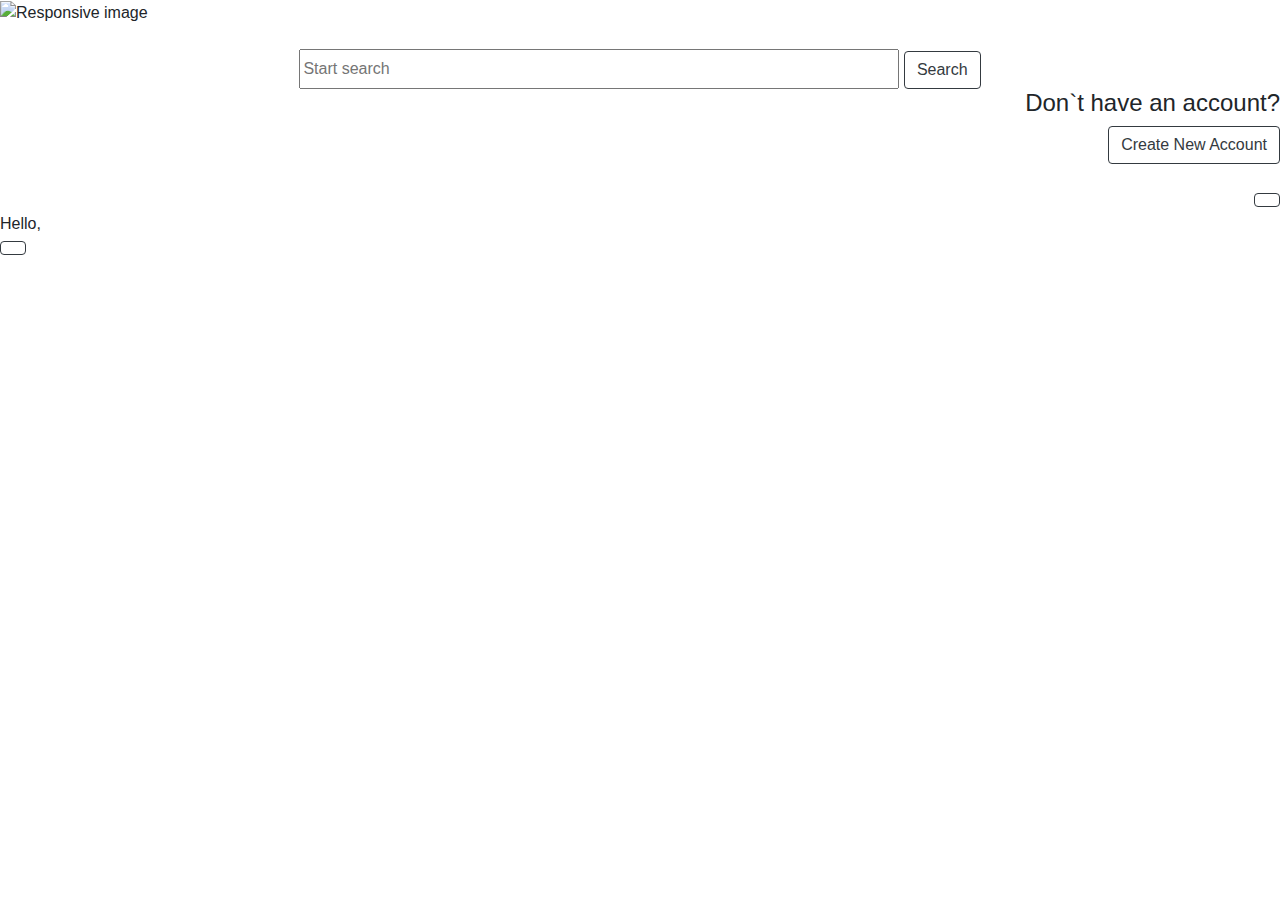
<file: src/main/resources/templates/index.html>
<!DOCTYPE html>
<html lang="en" xmlns:th="http://www.thymeleaf.org" xmlns:sec="http://www.w3.org/1999/xhtml"
      xmlns:left="http://www.w3.org/1999/xhtml" xmlns:right="http://www.w3.org/1999/xhtml">
<head>
    <title>Home page</title>
    <link rel="stylesheet" type="text/css" th:href="@{/css/login.css}"/>
    <link rel="stylesheet" type="text/css" th:href="@{/css/index.css}"/>
    <link rel="stylesheet" type="text/css" th:href="@{/css/welcome.css}"/>
    <link rel="stylesheet" href="https://stackpath.bootstrapcdn.com/bootstrap/4.4.1/css/bootstrap.min.css">
</head>

<body style="background-color:white;">

<img th:src="@{/images/header2.png}" class="img-fluid" alt="Responsive image"/>
<br>
<br>
<form th:action="@{/search}" method="get" align="center">
    <input type="text" name="title" id="title" style="width: 600px; height: 40px"
           placeholder="Start search" th:value="${title}"/>
    <button class="btn btn-outline-dark" type="Submit">Search</button>
</form>

<div sec:authorize="!isAuthenticated()" align="right" class="index">
    <h4>Don`t have an account?</h4>
    <form th:action="@{/registration}" method="get">
        <button class="btn btn-outline-dark" type="Submit">Create New Account</button>
    </form>
    <br>
    <a href="/login">
        <button class="btn btn-outline-dark" name="Submit" value="Login" type="Submit"
                th:text="Login"></button>
    </a>
</div>

<div sec:authorize="isAuthenticated()">
    <div class="welcome">Hello, <span sec:authentication="name"></span>
    </div>
    <form th:action="@{/logout}" method="get" class="index2">
        <button class="btn btn-outline-dark" name="Submit" value="Logout" type="Submit"
                th:text="Logout"></button>
    </form>
</div>

<div th:insert="home.html"></div>

</body>
</html>
</file>
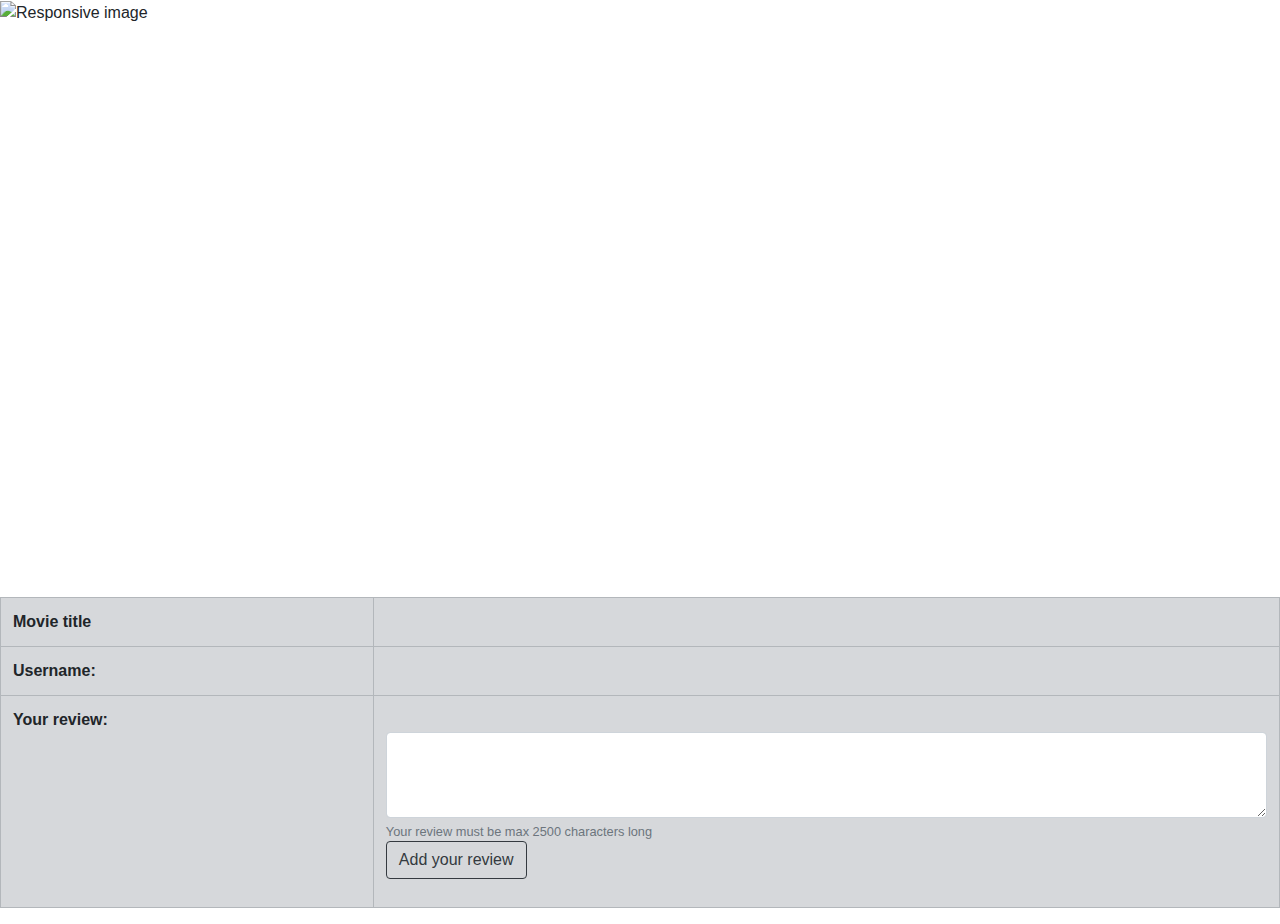
<file: src/main/resources/templates/add-review.html>
<!DOCTYPE html>
<html lang="en" xmlns:th="http://www.thymeleaf.org" xmlns:sec="http://www.w3.org/1999/xhtml">
<head>
    <meta charset="UTF-8">
    <title>Add review</title>
    <link rel="stylesheet" type="text/css" th:href="@{/css/index.css}"/>
    <link rel="stylesheet" type="text/css" th:href="@{/css/login.css}"/>
    <link rel="stylesheet" href="https://stackpath.bootstrapcdn.com/bootstrap/4.4.1/css/bootstrap.min.css">
</head>
<body>

<img th:src="@{/images/header2.png}" class="img-fluid" alt="Responsive image"/>
<header th:insert="header.html :: header"></header>

<div class="text-center">
    <br/><br/>
    <img th:src="${thisMovie.Poster}" height="500px" class="rounded"/>
    <br/><br/>

</div>
<div>
    <table class="table table-bordered">
        <tr class="table-secondary">
            <th>Movie title</th>
            <td th:text="${thisMovie.Title}"/>
        </tr>

        <tr class="table-secondary">
            <th>Username:</th>
            <td><span sec:authentication="name"> </span></td>
        </tr>

        <tr class="table-secondary">
            <th>Your review:</th>

            <td>
                <form action="#"
                      th:action="@{/addreview}"
                      th:object="${review}" method="post">
                    <div class="form-group">
                        <input type="hidden" id="imdbID" name="imdbID" th:value="${thisMovie.imdbID}">
                        <input type="hidden" id="movieTitle" name="movieTitle" th:value="${thisMovie.Title}">
                        <input type="hidden" id="moviePoster" name="moviePoster" th:value="${thisMovie.Poster}">
                        <input type="hidden" id="userName" name="userName" th:value="${review.userName}">

                        <label for="review"></label>
                        <textarea class="form-control" id="review" rows="3" th:field="*{reviewText}"></textarea>
                        <small id="reviewHelpBlock" class="form-text text-muted">
                            Your review must be max 2500 characters long
                        </small>
                        <input type="submit"  class="btn btn-outline-dark" value="Add your review">
                    </div>
                </form>
            </td>
        </tr>
    </table>
</div>
</body>
</html>
</file>
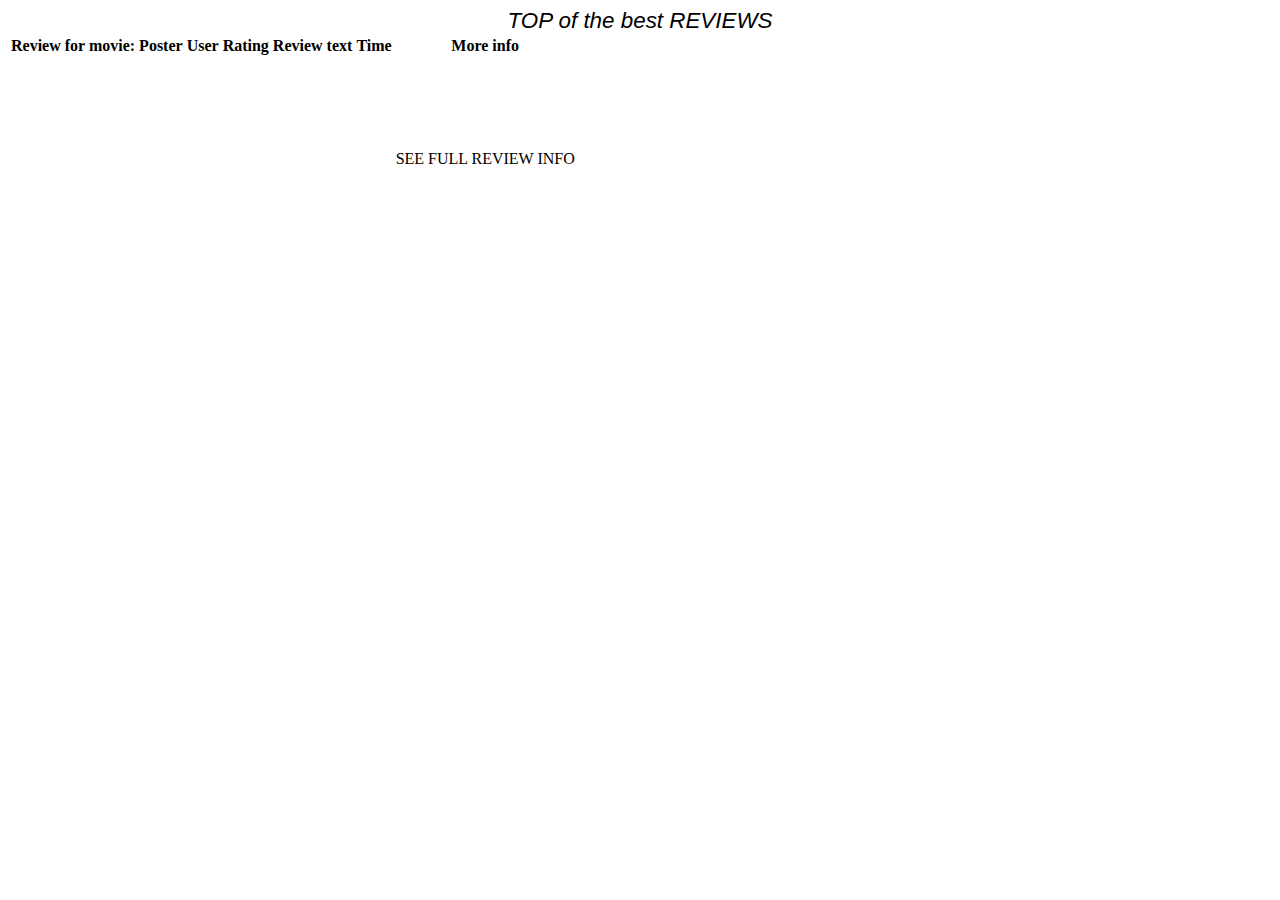
<file: src/main/resources/templates/home.html>
<body style="background-color:white;">
<div xmlns:sec="http://www.w3.org/1999/xhtml" xmlns:th="http://www.w3.org/1999/xhtml" th:fragment="header">
    <link rel="stylesheet" type="text/css" th:href="@{/css/index.css}"/>
    <link rel="stylesheet" type="text/css" th:href="@{/css/welcome.css}"/>
    <div style="text-align: center; font-size: 140%; font-family: arial;"> <i>TOP of the best REVIEWS</i> </div>
    <div>
        <table class="table table-bordered">
            <tr class="table-secondary">

                <th scope="col">Review for movie:</th>
                <th scope="col">Poster</th>
                <th scope="col">User</th>
                <th scope="col">Rating</th>
                <th scope="col">Review text</th>
                <th scope="col">Time</th>
                <th scope="col">More info</th>
            </tr>
            <tr th:each="review: ${reviewTop}">
                <td>
                    <span th:text="${review.movieTitle}"></span>
                <td>
                    <img class="poster-position" th:src="${review.moviePoster}" height="200px"/>
                </td>
                <td> <span th:text="${review.userName}"></span> </td>
                <td><span th:text="${#numbers.formatDecimal(review.getRatingForThisReview(),1,1,'POINT')}"></span></td>
                <td><span th:text="${review.reviewText}"></span></td>
                <td><span th:text="${#temporals.format(review.Date, 'dd-MM-yyy HH:mm')}"></span></td>
                <td><a th:href="@{/read-review/{id}/(id=${review.reviewId})}"
                       class="btn btn-outline-dark">
                    <span>SEE FULL REVIEW INFO</span>
                </a></td>
            </tr>
        </table>
    </div>
</div>
</file>
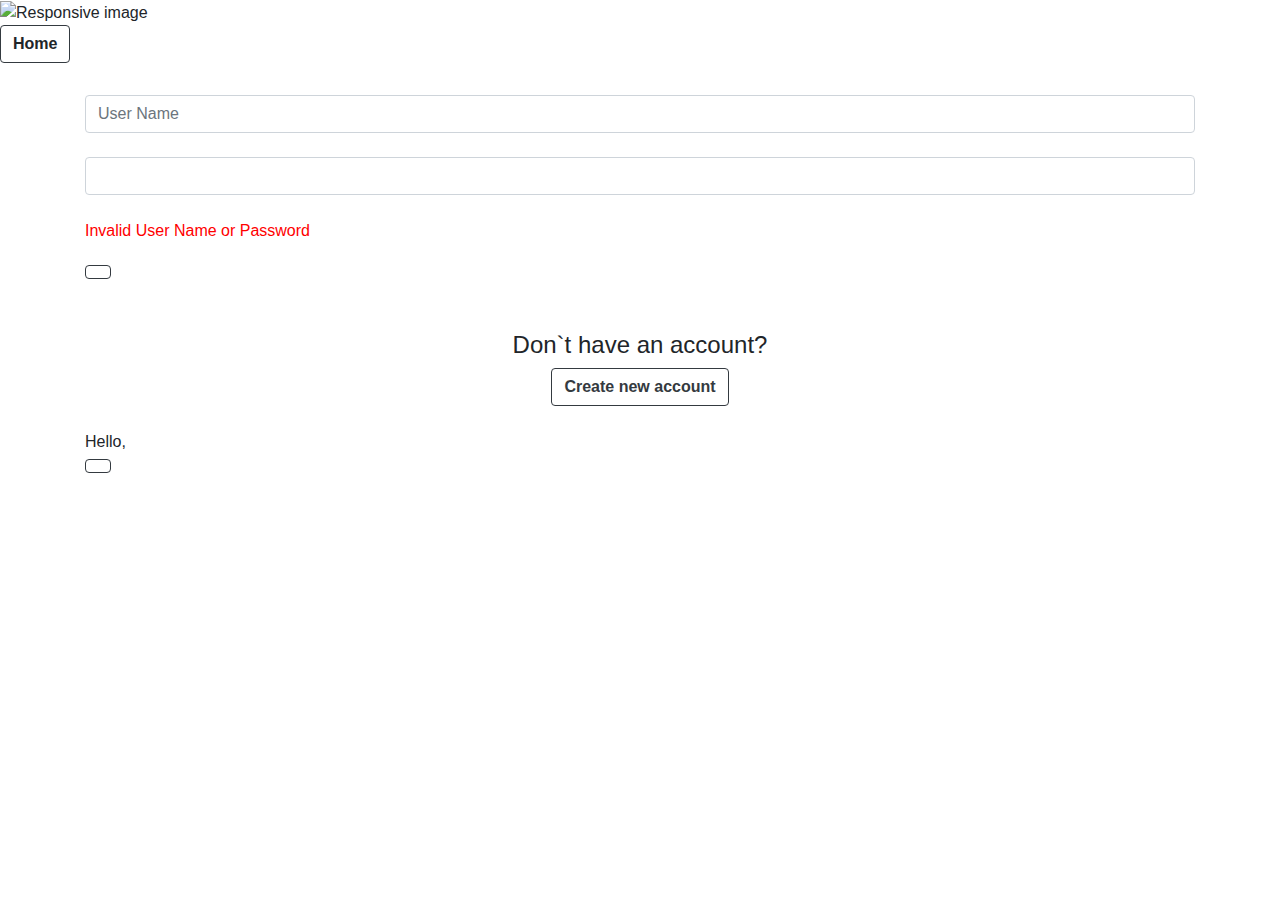
<file: src/main/resources/templates/login.html>
<!DOCTYPE html>
<html lang="en" xmlns:th="http://www.thymeleaf.org" xmlns:sec="http://www.w3.org/1999/xhtml"
      xmlns:margin="http://www.w3.org/1999/xhtml">
<head>
    <title>Login</title>
    <link rel="stylesheet" type="text/css" th:href="@{/css/login.css}"/>
    <link rel="stylesheet" type="text/css" th:href="@{/css/welcome.css}"/>
    <link rel="stylesheet" type="text/css" th:href="@{/css/index.css}"/>
    <link rel="stylesheet" href="https://stackpath.bootstrapcdn.com/bootstrap/4.4.1/css/bootstrap.min.css">
</head>

<body style="background-color: white;">

<img th:src="@{/images/header2.png}" class="img-fluid" alt="Responsive image"/>

<br>
<a th:href="@{/}" class="btn btn-outline-dark" >
    <span> <b>Home</b></span>
</a>

<div class="container">
    <div sec:authorize="!isAuthenticated()">
        <form th:action="@{/login}" method="POST" class="form-signin">
            <h3 class="form-signin-heading" th:text="Welcome"></h3>
            <br/>
            <input type="text" id="user_name" name="user_name" placeholder="User Name"
                   class="form-control"/> <br/>
            <input type="password" th:placeholder="Password"
                   id="password" name="password" class="form-control"/> <br/>

            <div align="left" th:if="${param.error}">
                <p style="font-size: 10; color: red;">Invalid User Name or Password</p>
            </div>
            <button class="btn btn-outline-dark" name="Submit" value="Login" type="Submit"
                    th:text="Login"></button>
            <br>
            <br>
        </form>
        <br>
        <form th:action="@{/registration}" method="get" align="center">
            <h4>Don`t have an account?</h4>
            <button class="btn btn-outline-dark" type="Submit"><b>Create new account</b></button>
        </form>
    </div>
<br>
    <div sec:authorize="isAuthenticated()">
        <div class="welcome">Hello, <span sec:authentication="name"> </span>
        </div>
        <form th:action="@{/logout}" method="get" class="index2">
            <button class="btn btn-outline-dark" name="Submit" value="Logout" type="Submit"
                    th:text="Logout"></button>
        </form>
    </div>
</div>
</body>
</html>
</file>
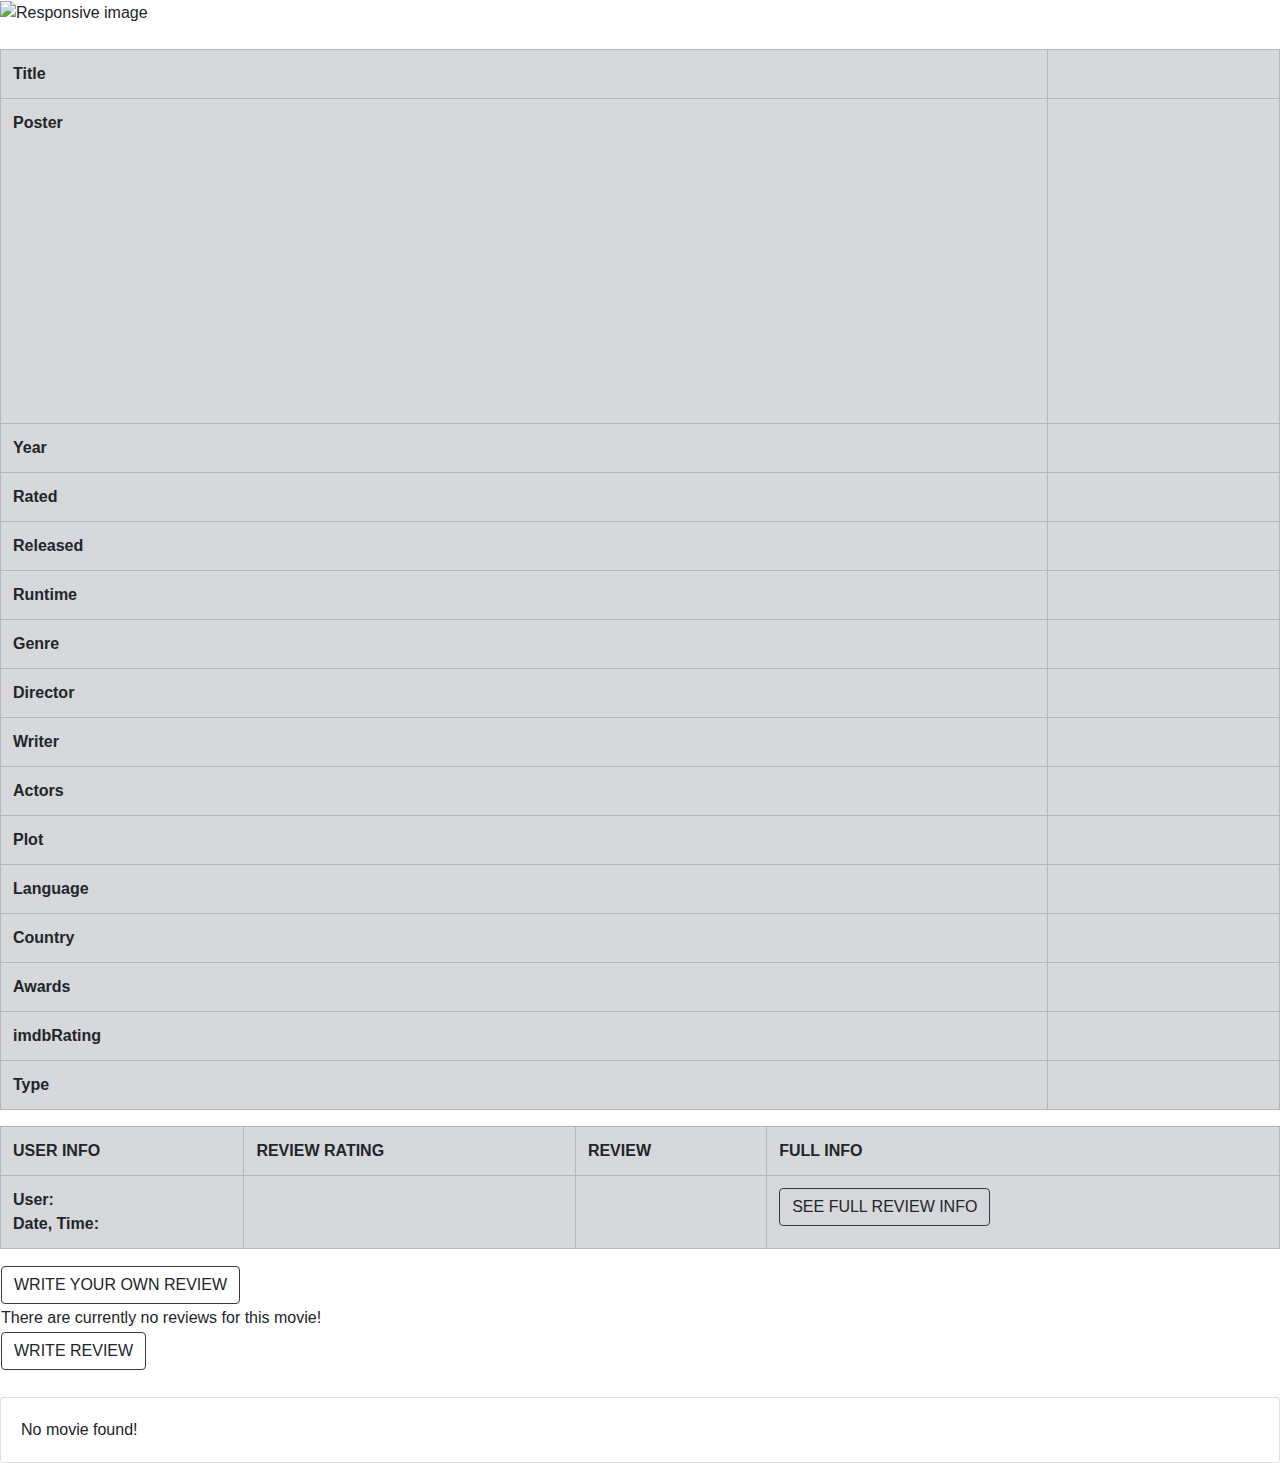
<file: src/main/resources/templates/movie.html>
<!DOCTYPE html>
<html lang="en" xmlns:th="http://www.thymeleaf.org" xmlns:sec="http://www.w3.org/1999/xhtml">
<head>
    <title>Movie</title>
    <link rel="stylesheet" type="text/css" th:href="@{/css/index.css}"/>
    <link rel="stylesheet" type="text/css" th:href="@{/css/movie-table-positioning.css}"/>
    <link rel="stylesheet" type="text/css" th:href="@{/css/login.css}"/>
    <link rel="stylesheet" href="https://stackpath.bootstrapcdn.com/bootstrap/4.4.1/css/bootstrap.min.css">

</head>
<body>
<img th:src="@{/images/header2.png}" class="img-fluid" alt="Responsive image"/>
<header th:insert="header.html :: header"></header>
<br>
<div th:if="${oneMovie != null}">
    <table class="table table-bordered">
        <tr class="table-secondary">
            <th>Title</th>
            <td th:text="${oneMovie.Title}" style="text-align: center; font-size: 140%; font-family: arial;"/>
        </tr>
        <tr class="table-secondary">
            <th>Poster</th>
            <td>
                <img class="poster-position" th:src="${oneMovie.Poster}" height="300px"
                     style="display: block;  margin-left: auto; margin-right: auto"/>
            </td>
        </tr>
        <tr class="table-secondary">
            <th>Year</th>
            <td th:text="${oneMovie.Year}"/>
        </tr>
        <tr class="table-secondary">
            <th>Rated</th>
            <td th:text="${oneMovie.Rated}"/>
        </tr>
        <tr class="table-secondary">
            <th>Released</th>
            <td th:text="${oneMovie.Released}"/>
        </tr>
        <tr class="table-secondary">
            <th>Runtime</th>
            <td th:text="${oneMovie.Runtime}"/>
        </tr>
        <tr class="table-secondary">
            <th>Genre</th>
            <td th:text="${oneMovie.Genre}"/>
        </tr>
        <tr class="table-secondary">
            <th>Director</th>
            <td th:text="${oneMovie.Director}"/>
        </tr>
        <tr class="table-secondary">
            <th>Writer</th>
            <td th:text="${oneMovie.Writer}"/>
        </tr>
        <tr class="table-secondary">
            <th>Actors</th>
            <td th:text="${oneMovie.Actors}"/>
        </tr>
        <tr class="table-secondary">
            <th>Plot</th>
            <td th:text="${oneMovie.Plot}"/>
        </tr>
        <tr class="table-secondary">
            <th>Language</th>
            <td th:text="${oneMovie.Language}"/>
        </tr>
        <tr class="table-secondary">
            <th>Country</th>
            <td th:text="${oneMovie.Country}"/>
        </tr>
        <tr class="table-secondary">
            <th>Awards</th>
            <td th:text="${oneMovie.Awards}"/>
        </tr>
        <tr class="table-secondary">
            <th>imdbRating</th>
            <td th:text="${oneMovie.imdbRating}"/>
        </tr>
        <tr class="table-secondary">
            <th>Type</th>
            <td th:text="${oneMovie.Type}"/>
        </tr>
    </table>
    <table class="table table-bordered" th:if="${not #lists.isEmpty(reviewsForThisMovie)}">
        <tr class="table-secondary">
            <th>USER INFO</th>
            <th>REVIEW RATING</th>
            <th>REVIEW</th>
            <th>FULL INFO</th>
        </tr>
        <div>
            <tr th:each="review: ${reviewsForThisMovie}" class="table-secondary">
                <th> User: <span th:text="${review.userName}"></span>
                    <br>
                    <span class="table-head-format">Date, Time: <span
                            th:text="${#temporals.format(review.Date, 'dd-MM-yyy HH:mm')}"></span></span></th>
                <td><span th:text="${#numbers.formatDecimal(review.ratingForThisReview, 1, 1, 'COMMA')}"></span></td>
                <td><span th:text="${review.reviewText}"></span></td>
                <td><a th:href="@{/read-review/{id}(id=${review.reviewId})}"
                       class="btn btn-outline-dark">
                    <span>SEE FULL REVIEW INFO</span>
                </a></td>
            </tr>
        </div>
    </table>

    <table th:if="${not #lists.isEmpty(reviewsForThisMovie)}" class="table-information">
        <tr>
            <td>
                <a th:href="@{/review/add/{id}(id=${oneMovie.imdbID})}" sec:authorize="isAuthenticated()"
                   class="btn btn-outline-dark">
                    <span>WRITE YOUR OWN REVIEW</span>
                </a>
            </td>
        </tr>
    </table>

    <table th:unless="${not #lists.isEmpty(reviewsForThisMovie)}" class="table-information">
        <tr>
            <td class="text-font">There are currently no reviews for this movie!</td>
        </tr>
        <tr>
            <td>
                <a th:href="@{/review/add/{id}(id=${oneMovie.imdbID})}" sec:authorize="isAuthenticated()"
                   class="btn btn-outline-dark">
                    <span>WRITE REVIEW</span>
                </a>
            </td>
        </tr>
        <tr>
            <td>
                <br/>
            </td>
        </tr>
    </table>
</div>

<div th:unless="${oneMovie != null}">
    <div class="card">
        <div class="card-body">
            No movie found!
        </div>
    </div>
</div>


</body>
</html>
</file>
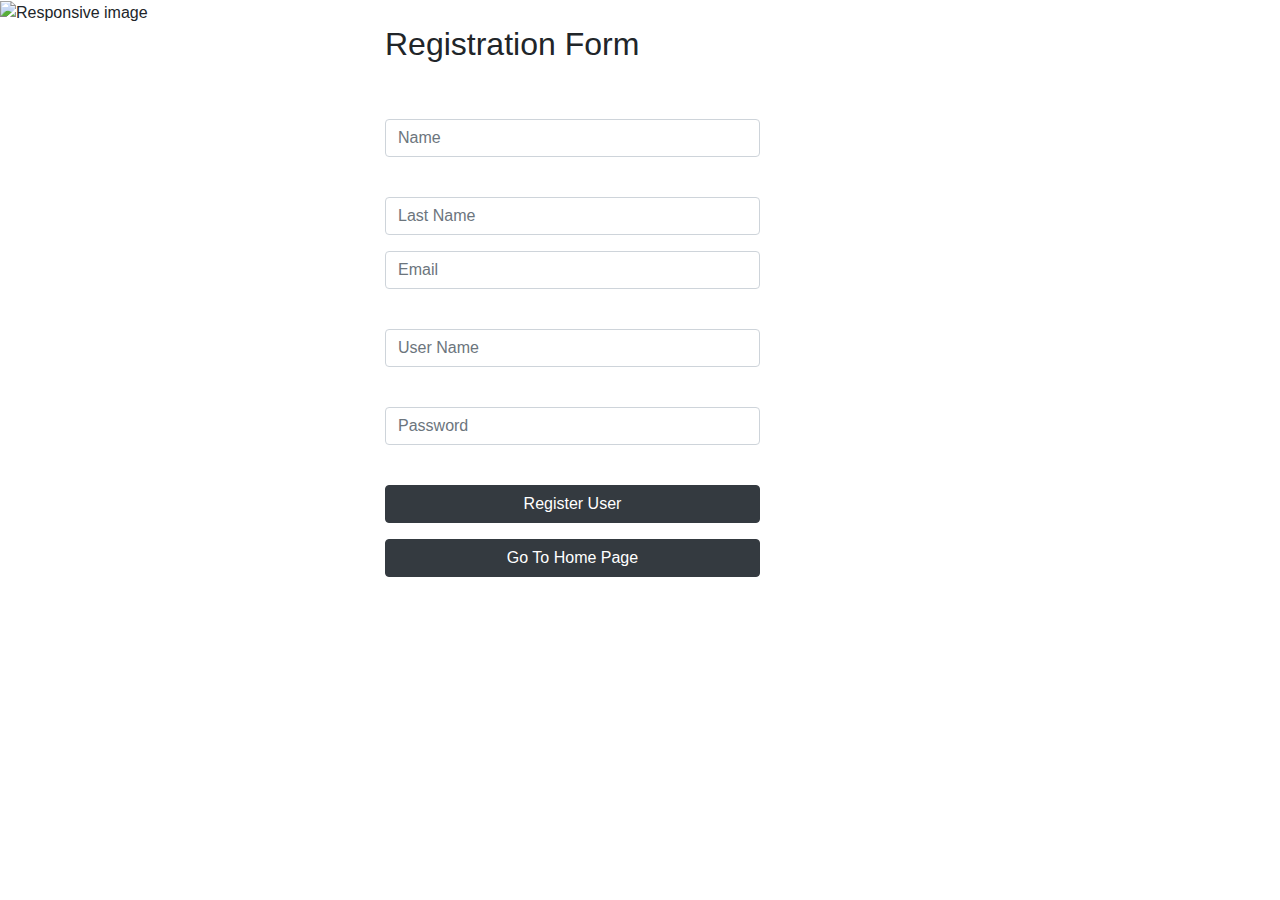
<file: src/main/resources/templates/registration.html>
<!DOCTYPE html>
<html lang="en" xmlns="http://www.w3.org/1999/xhtml"
      xmlns:th="http://www.thymeleaf.org">
<head>
    <title>Registration Form</title>
    <link rel="stylesheet" type="text/css" th:href="@{/css/registration.css}"/>
    <link rel="stylesheet" type="text/css" th:href="@{/css/login.css}"/>
    <link rel="stylesheet" href="https://stackpath.bootstrapcdn.com/bootstrap/4.4.1/css/bootstrap.min.css">

</head>
<body>
<img th:src="@{/images/header2.png}" class="img-fluid" alt="Responsive image"/>

<div class="container">
    <div class="row">
        <div class="col-md-6 col-md-offset-3 mx-auto" style="width: 200px;">
            <form autocomplete="off" action="#" th:action="@{/registration}"
                  th:object="${user}" method="post" class="form-horizontal"
                  role="form">

                <div class="form-group" >
                    <div class="col-sm-9" >
                        <h2>Registration Form</h2>
                        <br>
                        <label th:if="${#fields.hasErrors('name')}" th:errors="*{name}"
                               class="validation-message"></label>
                        <input type="text" th:field="*{name}" placeholder="Name"
                               class="form-control"/>
                    </div>
                </div>

                <div class="form-group">
                    <div class="col-sm-9">
                        <label th:if="${#fields.hasErrors('lastName')}" th:errors="*{lastName}"
                               class="validation-message"></label>
                        <input type="text" th:field="*{lastName}"
                               placeholder="Last Name" class="form-control"/>
                    </div>
                </div>
                <div class="form-group">
                    <div class="col-sm-9">
                        <input type="text" th:field="*{email}" placeholder="Email"
                               class="form-control"/> <label
                            th:if="${#fields.hasErrors('email')}" th:errors="*{email}"
                            class="validation-message"></label>
                    </div>
                </div>
                <div class="form-group">
                    <div class="col-sm-9">
                        <input type="text" th:field="*{userName}" placeholder="User Name"
                               class="form-control"/> <label
                            th:if="${#fields.hasErrors('userName')}" th:errors="*{userName}"
                            class="validation-message"></label>
                    </div>
                </div>
                <div class="form-group">
                    <div class="col-sm-9">
                        <input type="password" th:field="*{password}"
                               placeholder="Password" class="form-control"/> <label
                            th:if="${#fields.hasErrors('password')}" th:errors="*{password}"
                            class="validation-message"></label>
                    </div>
                </div>

                <div class="form-group">
                    <div class="col-sm-9">
                        <h2><span class="text-success" th:utext="${successMessage}" ></span></h2>
                        <button type="submit" class="btn btn-dark btn-block">Register User</button>
                    </div>
                </div>
            </form>
            <div class="col-sm-9">
                <form th:action="@{/}" method="get">
                <button class="btn btn-dark btn-block" type="Submit">Go To Home Page</button>
                </form>
            </div>
        </div>
    </div>
</div>

</body>
</html>
</file>
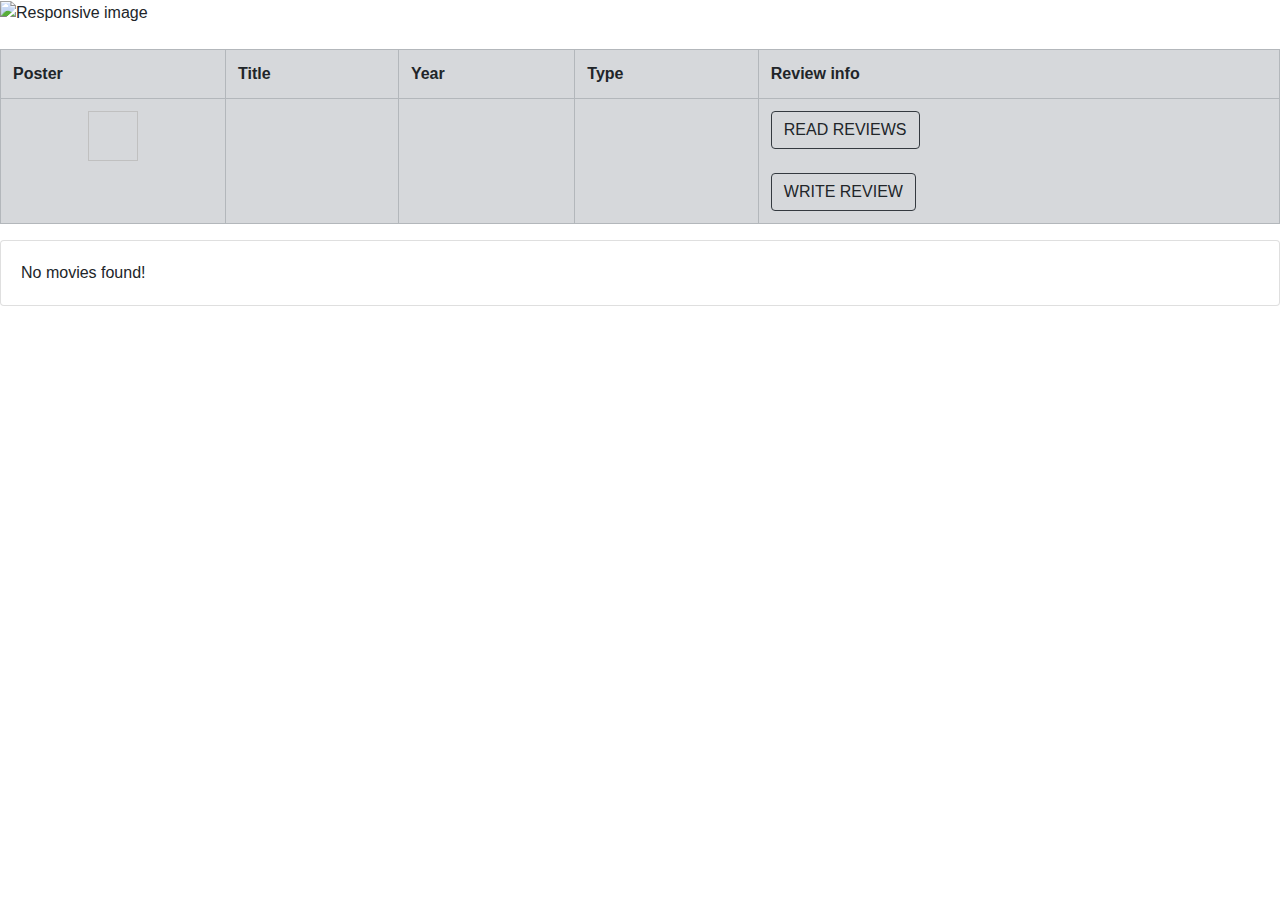
<file: src/main/resources/templates/search.html>
<!DOCTYPE html>
<html lang="en" xmlns:th="http://www.thymeleaf.org" xmlns:sec="http://www.w3.org/1999/xhtml">
<head>
    <title>Your search results</title>
    <link rel="stylesheet" type="text/css" th:href="@{/css/index.css}"/>
    <link rel="stylesheet" type="text/css" th:href="@{/css/movie-table-positioning.css}"/>
    <link rel="stylesheet" type="text/css" th:href="@{/css/login.css}"/>
    <link rel="stylesheet" href="https://stackpath.bootstrapcdn.com/bootstrap/4.4.1/css/bootstrap.min.css">
</head>
<body>
<img th:src="@{/images/header2.png}" class="img-fluid" alt="Responsive image"/>
<br>
<header th:insert="header.html :: header"> </header>
<br>
<div th:if="${not #lists.isEmpty(movies)}">
    <table class="table table-bordered">
        <tr class="table-secondary">
            <th scope="col">Poster</th>
            <th scope="col">Title</th>
            <th scope="col">Year</th>
            <th scope="col">Type</th>
            <th scope="col">Review info</th>
        </tr>
        <tr th:each="movie: ${movies}" class="table-secondary">
            <td>
                <img class="poster-position" th:src="${movie.Poster}"
                     style="display: block;  margin-left: auto; margin-right: auto;
                     max-width: 200px; min-width: 50px; max-height:200px; min-height: 50px"/>
            </td>
            <td>
                <a th:href="@{/search/movie/{id}(id=${movie.imdbID})}" th:text="${movie.Title}"
                   style="color:black; font-size: 140%; font-family: arial;">
                </a>

            </td>
            <td th:text="${movie.Year}"/>
            <td th:text="${movie.Type}"/>

            <td>
                <a th:href="@{/search/movie/{id}(id=${movie.imdbID})}" class="btn btn-outline-dark">
                    <span>READ REVIEWS</span>
                </a>
                <br/><br/>
                <a th:href="@{/review/add/{id}(id=${movie.imdbID})}" sec:authorize="isAuthenticated()" class="btn btn-outline-dark">
                    <span>WRITE REVIEW</span>
                </a>
            </td>
        </tr>
    </table>
</div>
<div th:unless="${not #lists.isEmpty(movies)}">
    <div class="card">
        <div class="card-body">
            No movies found!
        </div>
    </div>
</div>
</body>
</html>
</file>
